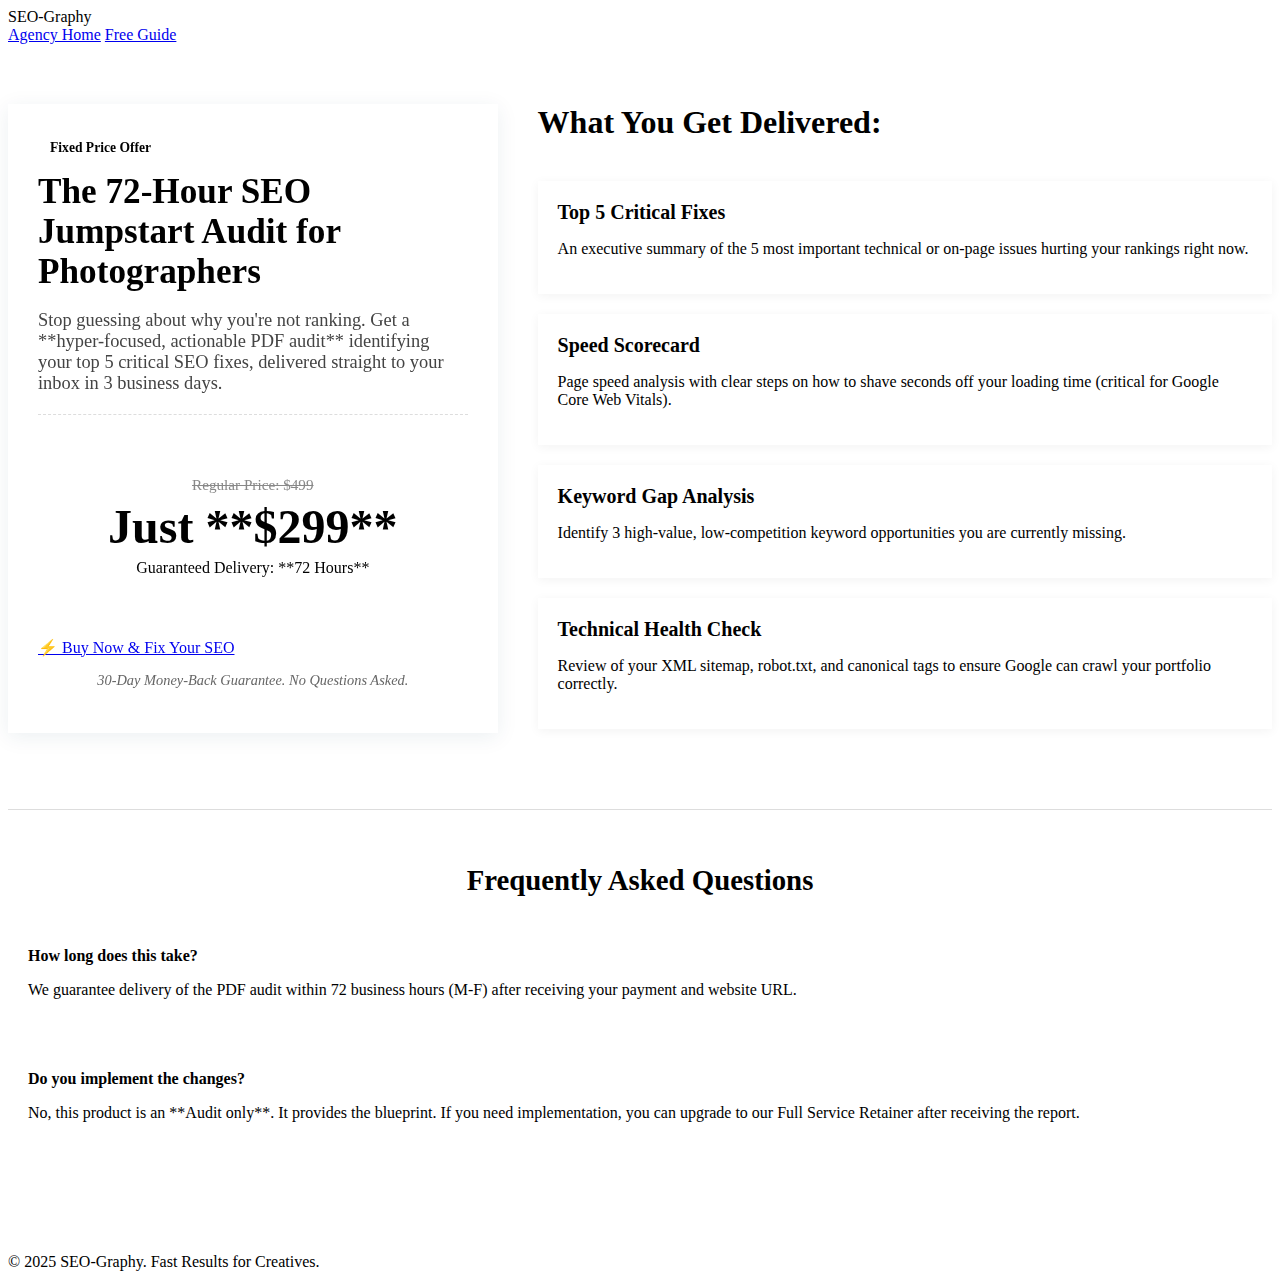
<file: index.html>
<!DOCTYPE html>
<html lang="en">
<head>
    <meta charset="UTF-8">
    <title>Buy Now: Photographer SEO Jumpstart Audit | SEO-Graphy</title>
    <meta name="viewport" content="width=device-width, initial-scale=1.0">
    <link rel="canonical" href="https://sa3oud.github.io/SEO-Photography/jumpstart-audit.html">
    <meta name="description" content="Get an instant, actionable SEO Audit PDF for your photography website. Fixed price, 72-hour delivery. Fix your most critical ranking issues today.">
    <link rel="stylesheet" href="seography.css?v=20251017">
</head>
<body>
    <header class="header">
        <div class="container">
            <div class="logo">SEO-Graphy</div>
            <nav class="main-nav">
                <a href="https://sa3oud.github.io/SEOgraphy/">Agency Home</a>
                <a href="local-seo-guide.html">Free Guide</a>
            </nav>
        </div>
    </header>

    <main class="product-page">
        <div class="container">
            <div class="product-layout">
                <div class="product-details">
                    <span class="tag">Fixed Price Offer</span>
                    <h1>The 72-Hour SEO Jumpstart Audit for Photographers</h1>
                    <p class="summary">Stop guessing about why you're not ranking. Get a **hyper-focused, actionable PDF audit** identifying your top 5 critical SEO fixes, delivered straight to your inbox in 3 business days.</p>

                    <div class="price-box">
                        <p class="old-price">Regular Price: $499</p>
                        <p class="current-price">Just **$299**</p>
                        <p class="delivery-time">Guaranteed Delivery: **72 Hours**</p>
                    </div>

                    <a href="#payment-link" class="button primary large-button buy-now">⚡ Buy Now & Fix Your SEO</a>
                    <p class="guarantee">30-Day Money-Back Guarantee. No Questions Asked.</p>
                </div>

                <div class="deliverables-section">
                    <h2>What You Get Delivered:</h2>
                    <ul class="deliverables-list">
                        <li>
                            <h4>Top 5 Critical Fixes</h4>
                            <p>An executive summary of the 5 most important technical or on-page issues hurting your rankings right now.</p>
                        </li>
                        <li>
                            <h4>Speed Scorecard</h4>
                            <p>Page speed analysis with clear steps on how to shave seconds off your loading time (critical for Google Core Web Vitals).</p>
                        </li>
                        <li>
                            <h4>Keyword Gap Analysis</h4>
                            <p>Identify 3 high-value, low-competition keyword opportunities you are currently missing.</p>
                        </li>
                        <li>
                            <h4>Technical Health Check</h4>
                            <p>Review of your XML sitemap, robot.txt, and canonical tags to ensure Google can crawl your portfolio correctly.</p>
                        </li>
                    </ul>
                </div>
            </div>

            <section class="faq-section">
                <h2>Frequently Asked Questions</h2>
                <div class="faq-item">
                    <h4>How long does this take?</h4>
                    <p>We guarantee delivery of the PDF audit within 72 business hours (M-F) after receiving your payment and website URL.</p>
                </div>
                <div class="faq-item">
                    <h4>Do you implement the changes?</h4>
                    <p>No, this product is an **Audit only**. It provides the blueprint. If you need implementation, you can upgrade to our Full Service Retainer after receiving the report.</p>
                </div>
            </section>
        </div>
    </main>

    <footer class="footer">
        <div class="container">
            <div>&copy; 2025 SEO-Graphy. Fast Results for Creatives.</div>
        </div>
    </footer>
</body>
</html>
</file>
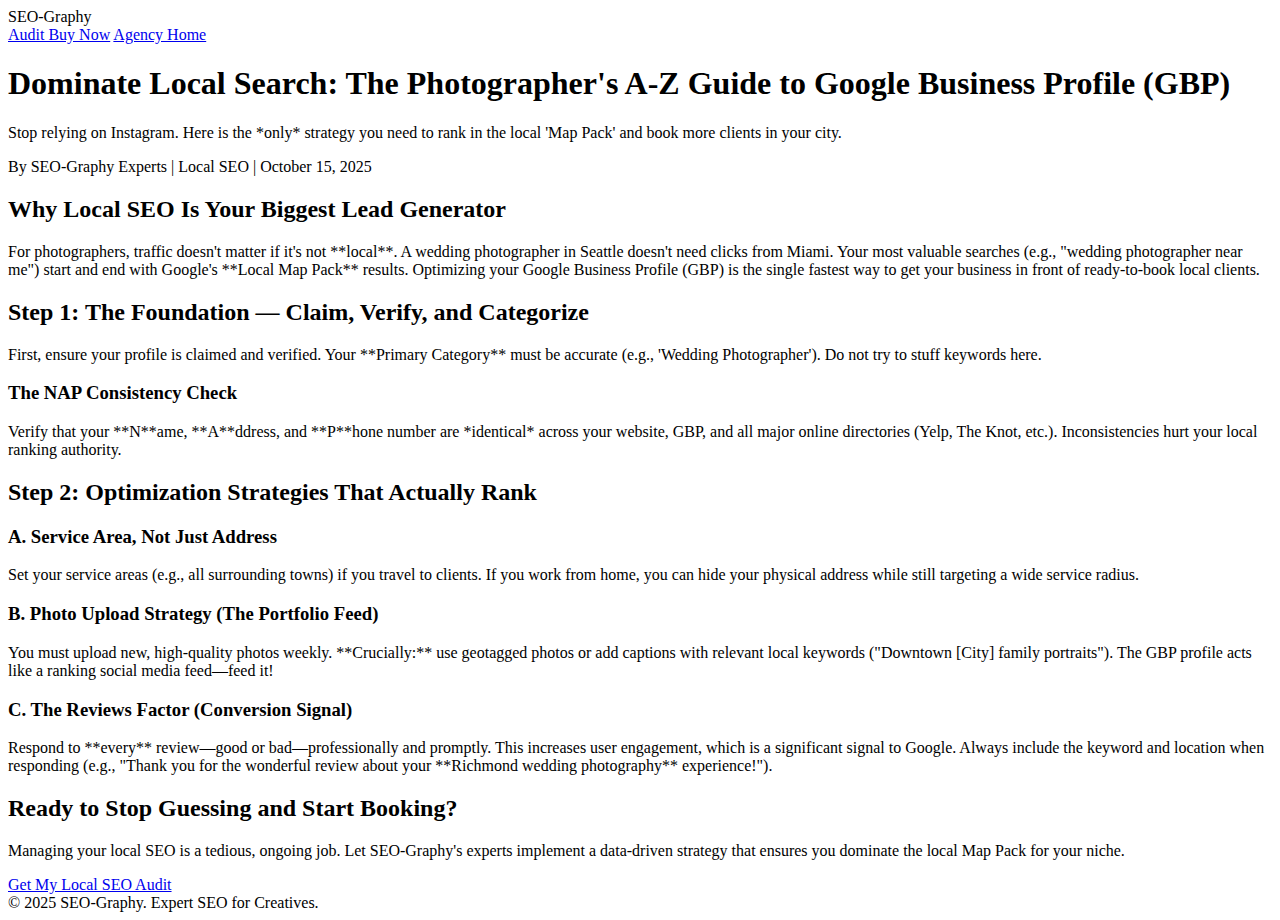
<file: local-seo-guide.html>
<!DOCTYPE html>
<html lang="en">
<head>
    <meta charset="UTF-8">
    <title>Dominate Local Search: The Photographer's Guide to Google Business Profile (GBP)</title>
    <meta name="viewport" content="width=device-width, initial-scale=1.0">
    <link rel="canonical" href="https://sa3oud.github.io/SEO-Photography/local-seo-guide.html">
    <meta name="description" content="A comprehensive, step-by-step guide for photographers to fully optimize their Google Business Profile (GBP) and rank higher in the local 'Map Pack' results.">
    <link rel="stylesheet" href="seography.css">
    
    </head>
<body>
    <header class="header">
        <div class="container">
            <div class="logo">SEO-Graphy</div>
            <nav class="main-nav">
                <a href="jumpstart-audit.html">Audit Buy Now</a>
                <a href="index.html">Agency Home</a>
            </nav>
        </div>
    </header>

    <main class="post-content">
        <div class="container">
            <article>
                <header class="article-header">
                    <h1>Dominate Local Search: The Photographer's A-Z Guide to Google Business Profile (GBP)</h1>
                    <p class="subtitle">Stop relying on Instagram. Here is the *only* strategy you need to rank in the local 'Map Pack' and book more clients in your city.</p>
                    <div class="post-meta">
                        <span>By SEO-Graphy Experts</span> | <span>Local SEO</span> | <span>October 15, 2025</span>
                    </div>
                </header>

                <div class="post-image-placeholder">
                    
                </div>

                <section class="intro-section">
                    <h2>Why Local SEO Is Your Biggest Lead Generator</h2>
                    <p>For photographers, traffic doesn't matter if it's not **local**. A wedding photographer in Seattle doesn't need clicks from Miami. Your most valuable searches (e.g., "wedding photographer near me") start and end with Google's **Local Map Pack** results. Optimizing your Google Business Profile (GBP) is the single fastest way to get your business in front of ready-to-book local clients.</p>
                </section>

                <section class="key-steps">
                    <h2>Step 1: The Foundation — Claim, Verify, and Categorize</h2>
                    <p>First, ensure your profile is claimed and verified. Your **Primary Category** must be accurate (e.g., 'Wedding Photographer'). Do not try to stuff keywords here.</p>
                    
                    <h3>The NAP Consistency Check</h3>
                    <p>Verify that your **N**ame, **A**ddress, and **P**hone number are *identical* across your website, GBP, and all major online directories (Yelp, The Knot, etc.). Inconsistencies hurt your local ranking authority.</p>
                </section>

                <section class="optimization-tips">
                    <h2>Step 2: Optimization Strategies That Actually Rank</h2>
                    
                    <h3>A. Service Area, Not Just Address</h3>
                    <p>Set your service areas (e.g., all surrounding towns) if you travel to clients. If you work from home, you can hide your physical address while still targeting a wide service radius.</p>

                    <h3>B. Photo Upload Strategy (The Portfolio Feed)</h3>
                    <p>You must upload new, high-quality photos weekly. **Crucially:** use geotagged photos or add captions with relevant local keywords ("Downtown [City] family portraits"). The GBP profile acts like a ranking social media feed—feed it!</p>
                    
                    <h3>C. The Reviews Factor (Conversion Signal)</h3>
                    <p>Respond to **every** review—good or bad—professionally and promptly. This increases user engagement, which is a significant signal to Google. Always include the keyword and location when responding (e.g., "Thank you for the wonderful review about your **Richmond wedding photography** experience!").</p>
                </section>

                <section class="cta-section">
                    <h2>Ready to Stop Guessing and Start Booking?</h2>
                    <p>Managing your local SEO is a tedious, ongoing job. Let SEO-Graphy's experts implement a data-driven strategy that ensures you dominate the local Map Pack for your niche.</p>
                    <a href="jumpstart-audit.html" class="button primary large-button">Get My Local SEO Audit</a>
                </section>
            </article>
        </div>
    </main>

    <footer class="footer">
        <div class="container">
            <div>&copy; 2025 SEO-Graphy. Expert SEO for Creatives.</div>
        </div>
    </footer>
</body>
</html>
</file>
<file: seography.css>
/* --- NEW: PRODUCT PAGE STYLES (Immediate Purchase) --- */
.product-page {
    padding: 60px 0 80px;
}

.product-layout {
    display: grid;
    grid-template-columns: 1fr 1.5fr; /* Product details on left, deliverables on right */
    gap: 40px;
    align-items: start;
}

@media (max-width: 900px) {
    .product-layout {
        grid-template-columns: 1fr;
    }
}

.product-details {
    padding: 30px;
    background: var(--text-light);
    border-radius: var(--card-radius);
    box-shadow: 0 4px 20px rgba(17,58,93,0.08);
    position: sticky; /* Keep this visible on scroll */
    top: 20px;
    border-top: 8px solid var(--accent-teal);
}

.tag {
    display: inline-block;
    background: var(--highlight-gold);
    color: var(--main-blue);
    padding: 6px 12px;
    border-radius: 4px;
    font-weight: bold;
    font-size: 0.85rem;
    margin-bottom: 10px;
}

.product-details h1 {
    font-size: 2.2rem;
    color: var(--main-blue);
    margin-top: 0;
    margin-bottom: 15px;
}

.summary {
    font-size: 1.15rem;
    color: #444;
    border-bottom: 1px dashed #ddd;
    padding-bottom: 20px;
    margin-bottom: 25px;
}

/* Price Box */
.price-box {
    text-align: center;
    padding: 20px 0;
    background: var(--background-light);
    border-radius: 8px;
    margin-bottom: 25px;
}

.old-price {
    font-size: 0.95rem;
    color: #888;
    text-decoration: line-through;
    margin-bottom: 5px;
}

.current-price {
    font-size: 3rem;
    font-weight: 800;
    color: var(--accent-teal);
    margin: 0;
}

.delivery-time {
    font-size: 1rem;
    color: var(--main-blue);
    font-weight: 500;
    margin-top: 5px;
}

.buy-now {
    width: 100%;
    text-align: center;
}

.guarantee {
    text-align: center;
    font-style: italic;
    font-size: 0.9rem;
    color: #666;
    margin-top: 15px;
}

/* Deliverables Section */
.deliverables-section h2 {
    font-size: 2rem;
    color: var(--main-blue);
    margin-top: 0;
    margin-bottom: 30px;
    border-bottom: 2px solid var(--highlight-gold);
    padding-bottom: 10px;
}

.deliverables-list {
    list-style: none;
    padding: 0;
}

.deliverables-list li {
    background: var(--text-light);
    padding: 20px;
    border-left: 5px solid var(--accent-teal);
    border-radius: 0 var(--card-radius) var(--card-radius) 0;
    margin-bottom: 20px;
    box-shadow: 0 2px 10px rgba(0,0,0,0.05);
}

.deliverables-list h4 {
    color: var(--main-blue);
    margin: 0 0 5px 0;
    font-size: 1.25rem;
}

/* FAQ Section */
.faq-section {
    margin-top: 60px;
    padding-top: 30px;
    border-top: 1px solid #ddd;
}

.faq-section h2 {
    text-align: center;
    color: var(--accent-teal);
    font-size: 1.8rem;
    margin-bottom: 30px;
}

.faq-item {
    background: var(--text-light);
    border-radius: 8px;
    padding: 20px;
    margin-bottom: 15px;
    border-left: 3px solid var(--highlight-gold);
}

.faq-item h4 {
    color: var(--main-blue);
    margin: 0 0 8px 0;
}
</file>
